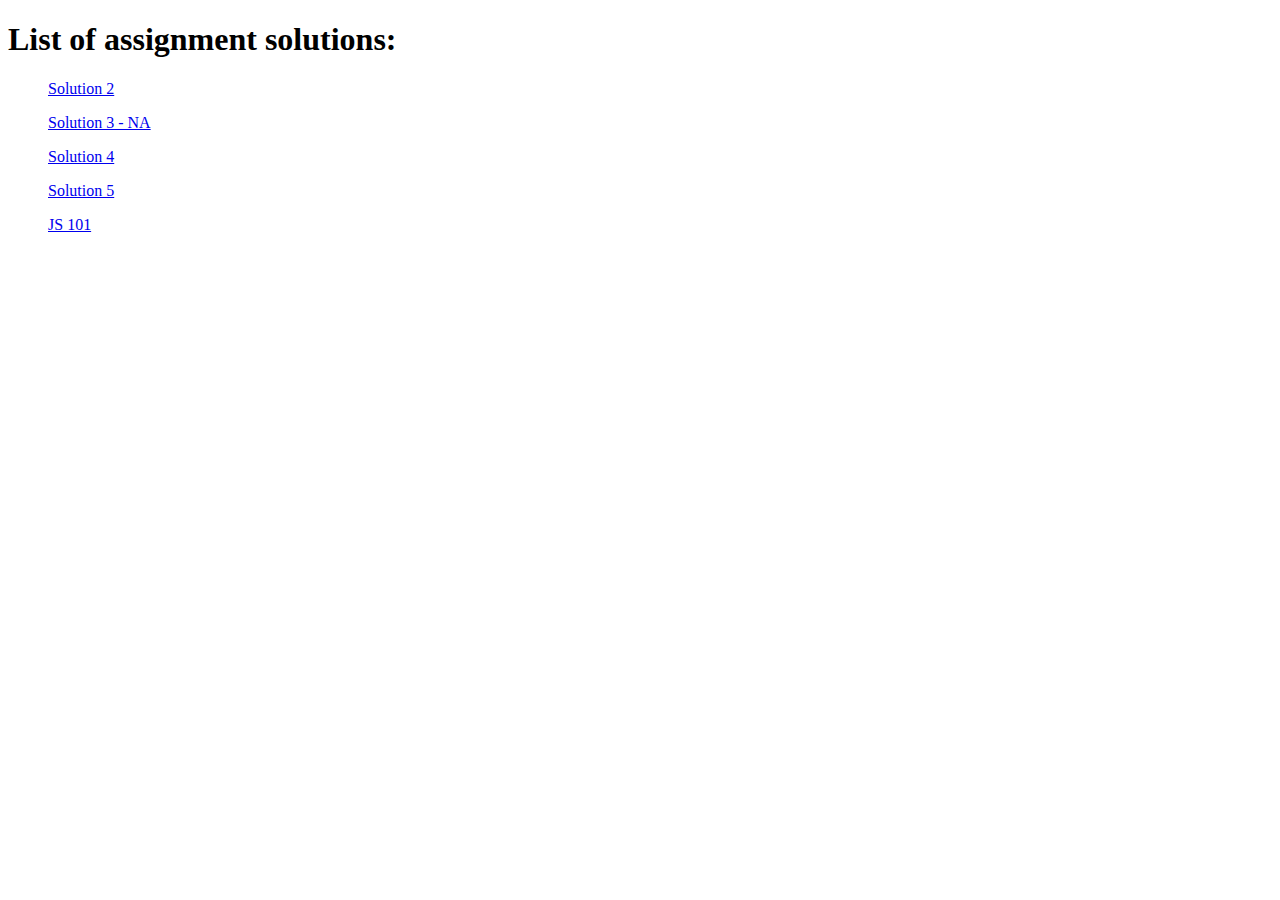
<file: index.html>
<!DOCTYPE html>
<html>
    <head>
        <title>Assignments</title>
    </head>
    <body>
        <h1>List of assignment solutions:</h1>

        <div><ul><a href="sol2/index.html">Solution 2</a></ul>
        <ul><a href="sol3/index.html">Solution 3 - NA</a></ul>
        <ul><a href="sol4/index.html">Solution 4</a></ul>
        <ul><a href="sol5/index.html">Solution 5</a></ul></div>
        <p>

        </p>
        <div>
            <ul><a href="js_101/index.html">JS 101</a></ul>
        </div>
    </body>
</html>
</file>
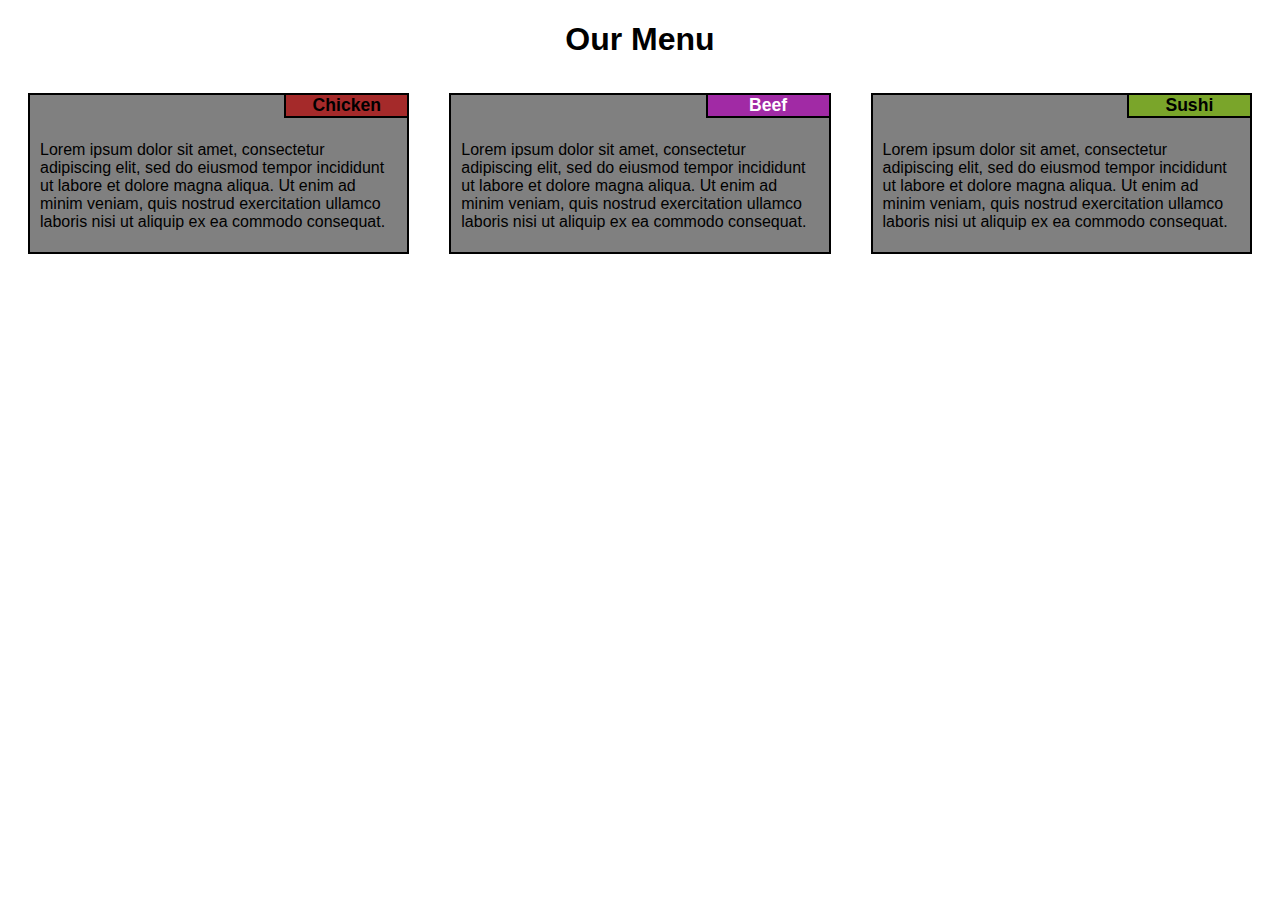
<file: sol2/index.html>
<!DOCTYPE html>
<html>
    <head>
        <meta charset="utf-8">
        <meta name="viewport" content="width=device-width, initial-scale=1">
        <title>Second assignment</title>
        <link rel="stylesheet" href="css/styles.css">
    </head>
    <body>
        <h1>Our Menu</h1>

        <div class="row">
            <div class="col-lg-4 col-md-6 col-sm-12">
                <section> 
                    <h2 id="h1">
                        Chicken
                    </h2>

                    <p>
                        Lorem ipsum dolor sit amet, consectetur adipiscing elit, sed do eiusmod tempor incididunt ut labore et dolore magna aliqua. Ut enim ad minim veniam, quis nostrud exercitation ullamco laboris nisi ut aliquip ex ea commodo consequat.
                    </p>
                </section>
            </div>

            <div class="col-lg-4 col-md-6 col-sm-12">
                <section> 
                    <h2 id="h2">
                        Beef
                    </h2>

                    <p>
                        Lorem ipsum dolor sit amet, consectetur adipiscing elit, sed do eiusmod tempor incididunt ut labore et dolore magna aliqua. Ut enim ad minim veniam, quis nostrud exercitation ullamco laboris nisi ut aliquip ex ea commodo consequat.
                    </p>
                </section>
            </div>
        
            <div class="col-lg-4 col-md-12 col-sm-12">
                <section> 
                    <h2 id="h3">
                        Sushi
                    </h2>

                    <p>
                        Lorem ipsum dolor sit amet, consectetur adipiscing elit, sed do eiusmod tempor incididunt ut labore et dolore magna aliqua. Ut enim ad minim veniam, quis nostrud exercitation ullamco laboris nisi ut aliquip ex ea commodo consequat.
                    </p>
                </section>    
            </div>
        </div>

    </body>
</html>
</file>
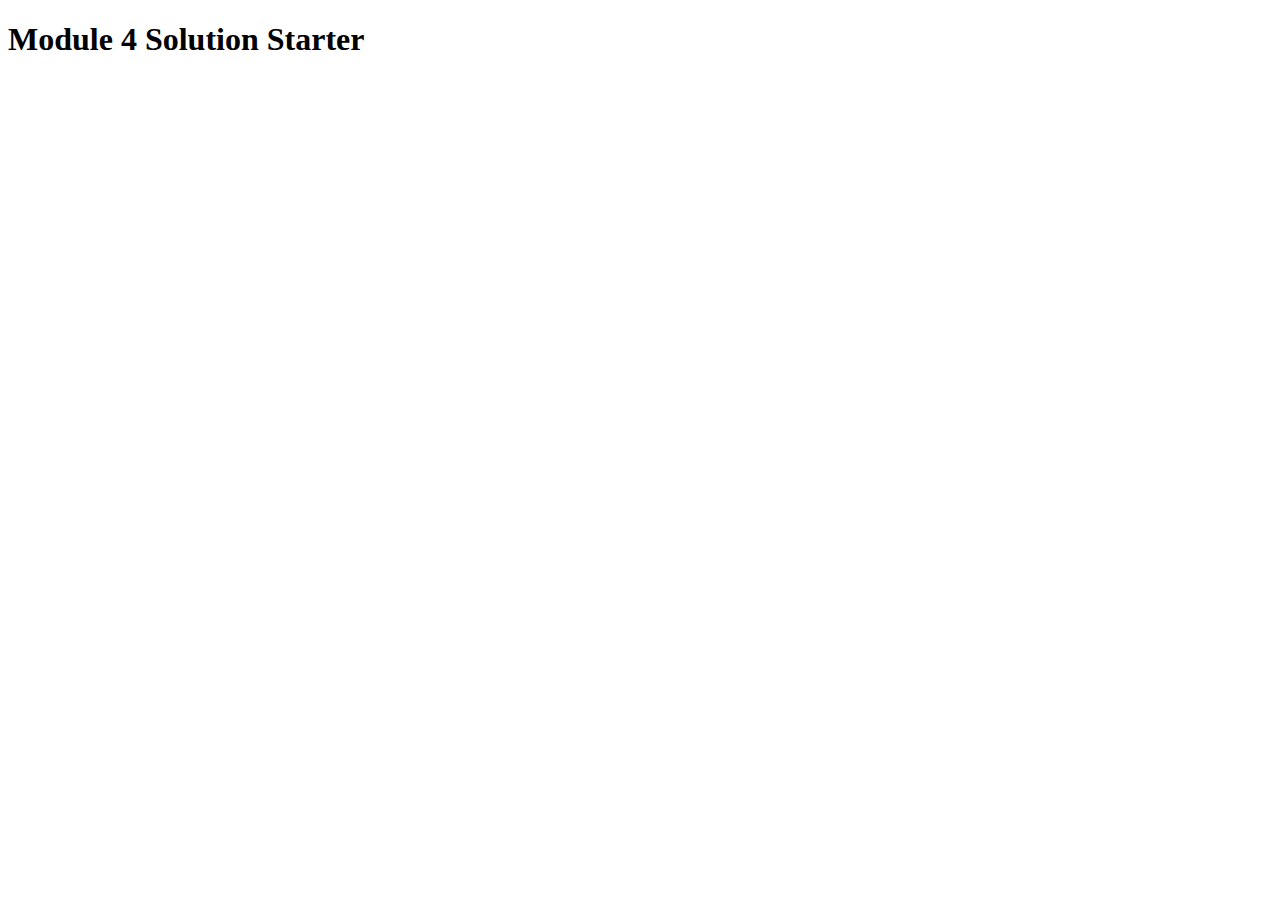
<file: sol4/index.html>
<!DOCTYPE html>
<html>
<head>
  <meta charset="utf-8">
  <title>Module 4 Solution Starter</title>
  <script>
    var names = []; // DO NOT REMOVE
  </script>
  <script src="SpeakHello.js"></script>
  <script src="SpeakGoodBye.js"></script>
  <script src="script.js"></script>
</head>
<body>
  <h1>Module 4 Solution Starter</h1>
</body>
</html>
</file>
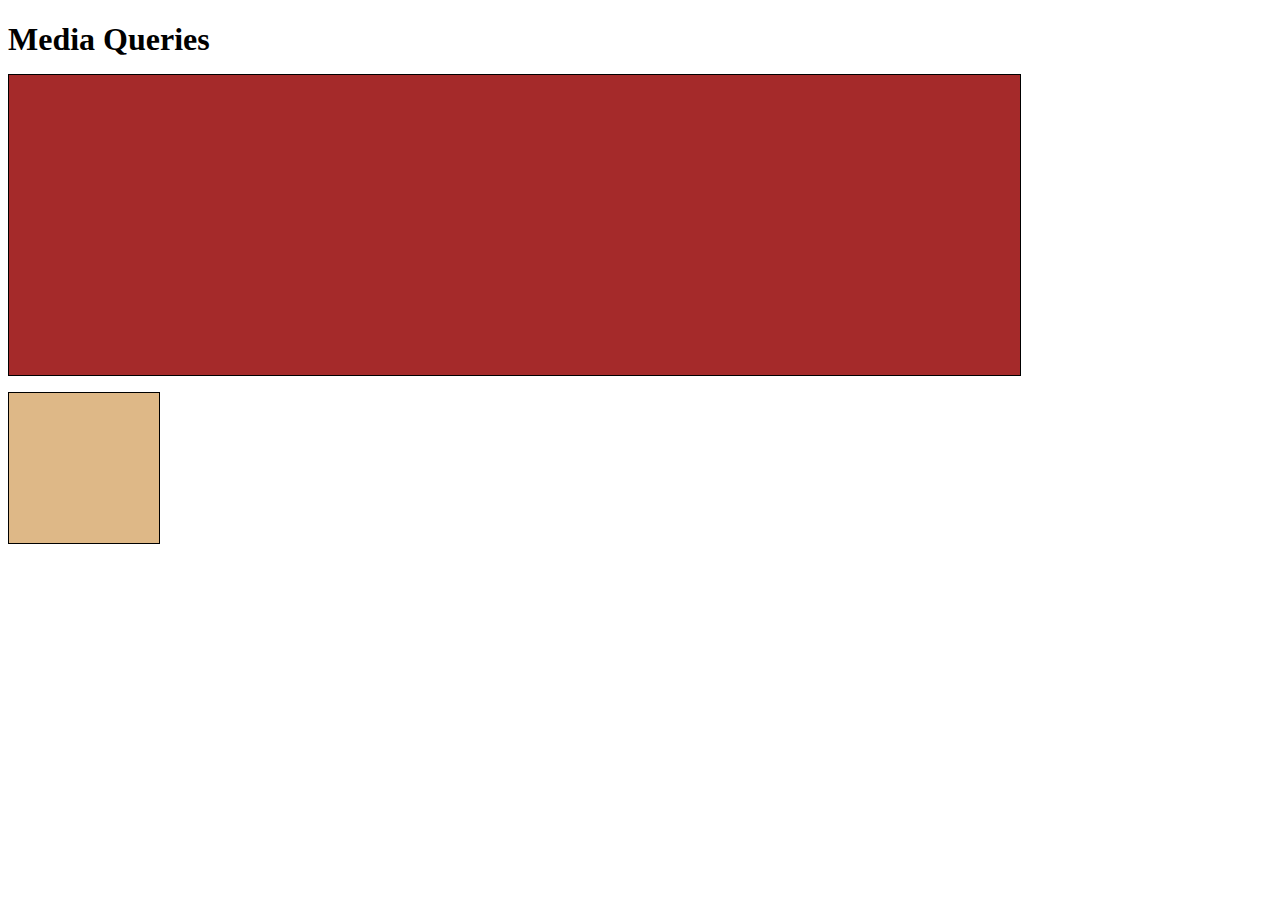
<file: sol2/media-queries-after.html>
<!DOCTYPE html>
<html>
<head>
<meta charset="utf-8">
<title>Media Queries</title>
<style>

/********** Base styles **********/
h1 {
  margin-bottom: 15px;
}

p {
  border: 1px solid black;
  margin-bottom: 15px;
}
#p1 {
  background-color: #A52A2A;
  width: 300px;
  height: 300px;
}
#p2 {
  background-color: #DEB887;
  width: 50px;
  height: 50px;
}

/********** Large devices only **********/
@media (min-width: 1200px) {
  #p1 {
    width: 80%;
  }
  #p2 {
    width: 150px;
    height: 150px;
  }
}


/********** Medium devices only **********/
@media (min-width: 992px) and (max-width: 1199px) {
  #p1 {
    width: 50%;
  }
  #p2 {
    width: 100px;
    height: 100px;
  }
  body {
    background-color: blue;
  }
}

</style>
</head>
<body>
<h1>Media Queries</h1>

<p id="p1"></p>
<p id="p2"></p>

</body>
</html>
</file>
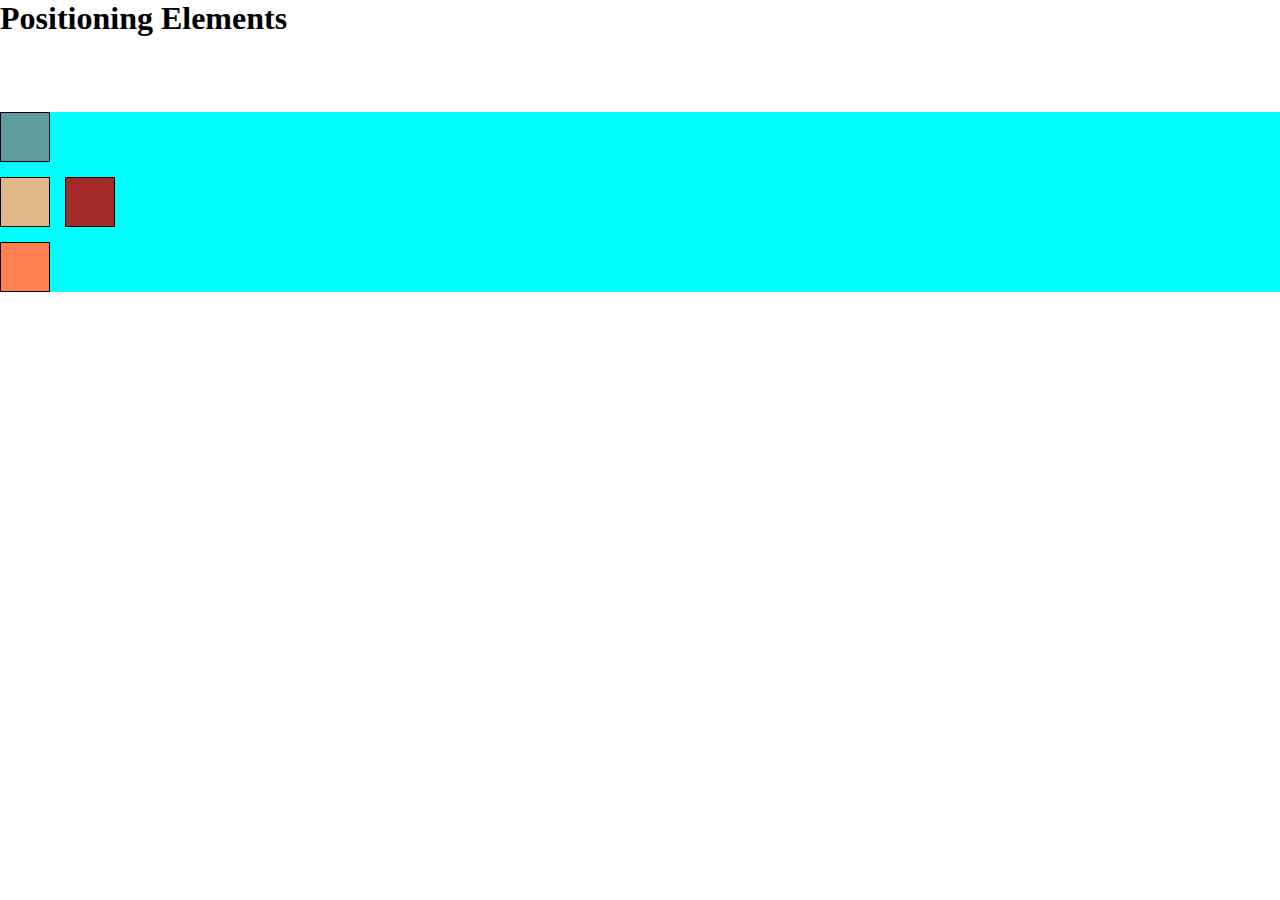
<file: sol2/positioning-after.html>
<!DOCTYPE html>
<html>
<head>
<meta charset="utf-8">
<title>Positioning Elements</title>
<style>
* {
  box-sizing: border-box;
  margin: 0;
  padding: 0;
}
h1 {
  margin-bottom: 15px;
}

div#container {
  background-color: #00FFFF;
  position: relative;
  top: 60px;
}
p {
  width: 50px;
  height: 50px;
  border: 1px solid black;
  margin-bottom: 15px;
}
#p1 {
  background-color: #A52A2A;
  position: relative;
  top: 65px;
  left: 65px;
}
#p2 {
  background-color: #DEB887;
}
#p3 {
  background-color: #5F9EA0;
  position: absolute;
  top: 0;
  left: 0;
}
#p4 {
  background-color: #FF7F50;
}

</style>
</head>
<body>
<h1>Positioning Elements</h1>

<div id="container">
  <p id="p1"></p>
  <p id="p2"></p>
  <p id="p3"></p>
  <p id="p4"></p>
</div>

</body>
</html>
</file>
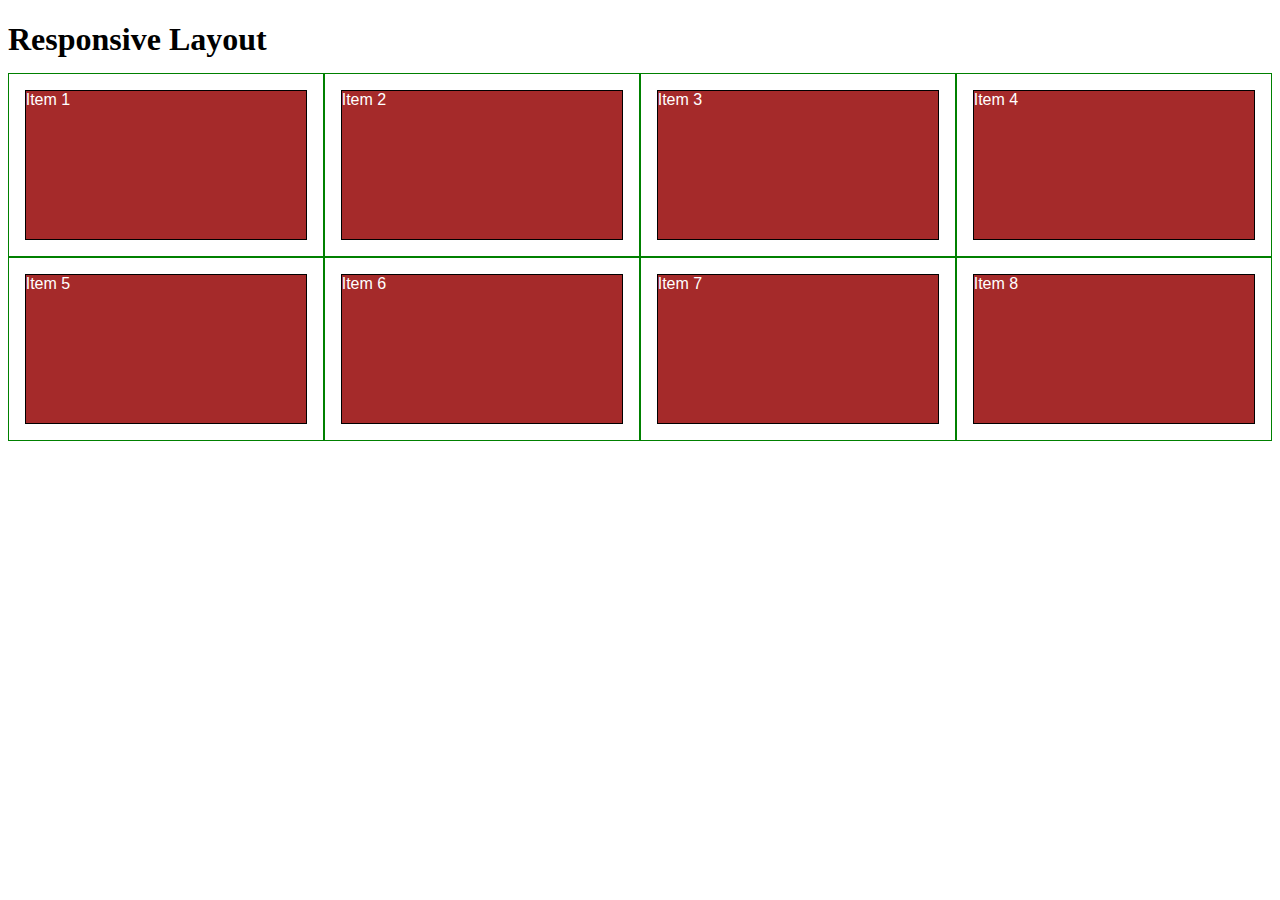
<file: sol2/responsive-after.html>
<!DOCTYPE html>
<html>
<head>
<meta charset="utf-8">
<meta name="viewport" content="width=device-width, initial-scale=1">
<title>Responsive Layout</title>
<style>

/********** Base styles **********/
* {
  box-sizing: border-box;
}
h1 {
  margin-bottom: 15px;
}

p {
  border: 1px solid black;
  background-color: #A52A2A;
  width: 90%;
  height: 150px;
  margin-right: auto;
  margin-left: auto;
  font-family: Helvetica;
  color: white;
}

/* Simple Responsive Framework. */
.row {
  width: 100%;
}

/********** Large devices only **********/
@media (min-width: 1200px) {
  .col-lg-1, .col-lg-2, .col-lg-3, .col-lg-4, .col-lg-5, .col-lg-6, .col-lg-7, .col-lg-8, .col-lg-9, .col-lg-10, .col-lg-11, .col-lg-12 {
    float: left;
    border: 1px solid green;
  }
  .col-lg-1 {
    width: 8.33%;
  }
  .col-lg-2 {
    width: 16.66%;
  }
  .col-lg-3 {
    width: 25%;
  }
  .col-lg-4 {
    width: 33.33%;
  }
  .col-lg-5 {
    width: 41.66%;
  }
  .col-lg-6 {
    width: 50%;
  }
  .col-lg-7 {
    width: 58.33%;
  }
  .col-lg-8 {
    width: 66.66%;
  }
  .col-lg-9 {
    width: 74.99%;
  }
  .col-lg-10 {
    width: 83.33%;
  }
  .col-lg-11 {
    width: 91.66%;
  }
  .col-lg-12 {
    width: 100%;
  }
}

/********** Medium devices only **********/
@media (min-width: 992px) and (max-width: 1199px) {
  .col-md-1, .col-md-2, .col-md-3, .col-md-4, .col-md-5, .col-md-6, .col-md-7, .col-md-8, .col-md-9, .col-md-10, .col-md-11, .col-md-12 {
    float: left;
    border: 1px solid green;
  }
  .col-md-1 {
    width: 8.33%;
  }
  .col-md-2 {
    width: 16.66%;
  }
  .col-md-3 {
    width: 25%;
  }
  .col-md-4 {
    width: 33.33%;
  }
  .col-md-5 {
    width: 41.66%;
  }
  .col-md-6 {
    width: 50%;
  }
  .col-md-7 {
    width: 58.33%;
  }
  .col-md-8 {
    width: 66.66%;
  }
  .col-md-9 {
    width: 74.99%;
  }
  .col-md-10 {
    width: 83.33%;
  }
  .col-md-11 {
    width: 91.66%;
  }
  .col-md-12 {
    width: 100%;
  }
}

</style>
</head>
<body>
<h1>Responsive Layout</h1>

<div class="row">
  <div class="col-lg-3 col-md-6"><p>Item 1</p></div>
  <div class="col-lg-3 col-md-6"><p>Item 2</p></div>
  <div class="col-lg-3 col-md-6"><p>Item 3</p></div>
  <div class="col-lg-3 col-md-6"><p>Item 4</p></div>
  <div class="col-lg-3 col-md-6"><p>Item 5</p></div>
  <div class="col-lg-3 col-md-6"><p>Item 6</p></div>
  <div class="col-lg-3 col-md-6"><p>Item 7</p></div>
  <div class="col-lg-3 col-md-6"><p>Item 8</p></div>
</div>

</body>
</html>
</file>
<file: sol2/css/styles.css>
/********** Base styles **********/
* {
    box-sizing: border-box;
}

.row {
    width: 100%;
}

body {
    font-family: Helvetica;
}

h1 {
    margin-bottom: 15px;
    text-align: center;
}
  
section {
    border: 2px solid black;
    margin: 20px;
    position: relative;
    background-color: gray;    
}

p {
    padding: 30px 10px 5px 10px;
}

#h1, #h2, #h3 {
    border: 2px solid black;
    background-color: #A52A2A;    
    position: relative;
    float: right;
    width: 125px;
    height: 25px;
    line-height: 20px;
    text-align: center;
    font-size: 110%;
    top: -2px;
    right: -2px;
    margin: 0px;
}

#h2 {
    background-color: #a12aa5;
    color: white
}

#h3 {
    background-color: #7aa52a;
}


/********** Large devices only **********/
@media (min-width: 1200px) {
  .col-lg-1, .col-lg-2, .col-lg-3, .col-lg-4, .col-lg-5, .col-lg-6, .col-lg-7, .col-lg-8, .col-lg-9, .col-lg-10, .col-lg-11, .col-lg-12 {
    float: left;    
  }
  .col-lg-1 {
    width: 8.33%;
  }
  .col-lg-2 {
    width: 16.66%;
  }
  .col-lg-3 {
    width: 25%;
  }
  .col-lg-4 {
    width: 33.33%;
  }
  .col-lg-5 {
    width: 41.66%;
  }
  .col-lg-6 {
    width: 50%;
  }
  .col-lg-7 {
    width: 58.33%;
  }
  .col-lg-8 {
    width: 66.66%;
  }
  .col-lg-9 {
    width: 74.99%;
  }
  .col-lg-10 {
    width: 83.33%;
  }
  .col-lg-11 {
    width: 91.66%;
  }
  .col-lg-12 {
    width: 100%;
  }
}

/********** Medium devices only **********/
@media (min-width: 992px) and (max-width: 1199px) {
  .col-md-1, .col-md-2, .col-md-3, .col-md-4, .col-md-5, .col-md-6, .col-md-7, .col-md-8, .col-md-9, .col-md-10, .col-md-11, .col-md-12 {
    float: left;
  }
  .col-md-1 {
    width: 8.33%;
  }
  .col-md-2 {
    width: 16.66%;
  }
  .col-md-3 {
    width: 25%;
  }
  .col-md-4 {
    width: 33.33%;
  }
  .col-md-5 {
    width: 41.66%;
  }
  .col-md-6 {
    width: 50%;
  }
  .col-md-7 {
    width: 58.33%;
  }
  .col-md-8 {
    width: 66.66%;
  }
  .col-md-9 {
    width: 74.99%;
  }
  .col-md-10 {
    width: 83.33%;
  }
  .col-md-11 {
    width: 91.66%;
  }
  .col-md-12 {
    width: 100%;
  }
}

@media (max-width: 991px) {
.col-sm-1, .col-sm-2, .col-sm-3, .col-sm-4, .col-sm-5, .col-sm-6, .col-sm-7, .col-sm-8, .col-sm-9, .col-sm-10, .col-sm-11, .col-sm-12 {
    float: left;
  }
  .col-sm-1 {
    width: 8.33%;
  }
  .col-sm-2 {
    width: 16.66%;
  }
  .col-sm-3 {
    width: 25%;
  }
  .col-sm-4 {
    width: 33.33%;
  }
  .col-sm-5 {
    width: 41.66%;
  }
  .col-sm-6 {
    width: 50%;
  }
  .col-sm-7 {
    width: 58.33%;
  }
  .col-sm-8 {
    width: 66.66%;
  }
  .col-sm-9 {
    width: 74.99%;
  }
  .col-sm-10 {
    width: 83.33%;
  }
  .col-sm-11 {
    width: 91.66%;
  }
  .col-sm-12 {
    width: 100%;
  }
}
</file>
